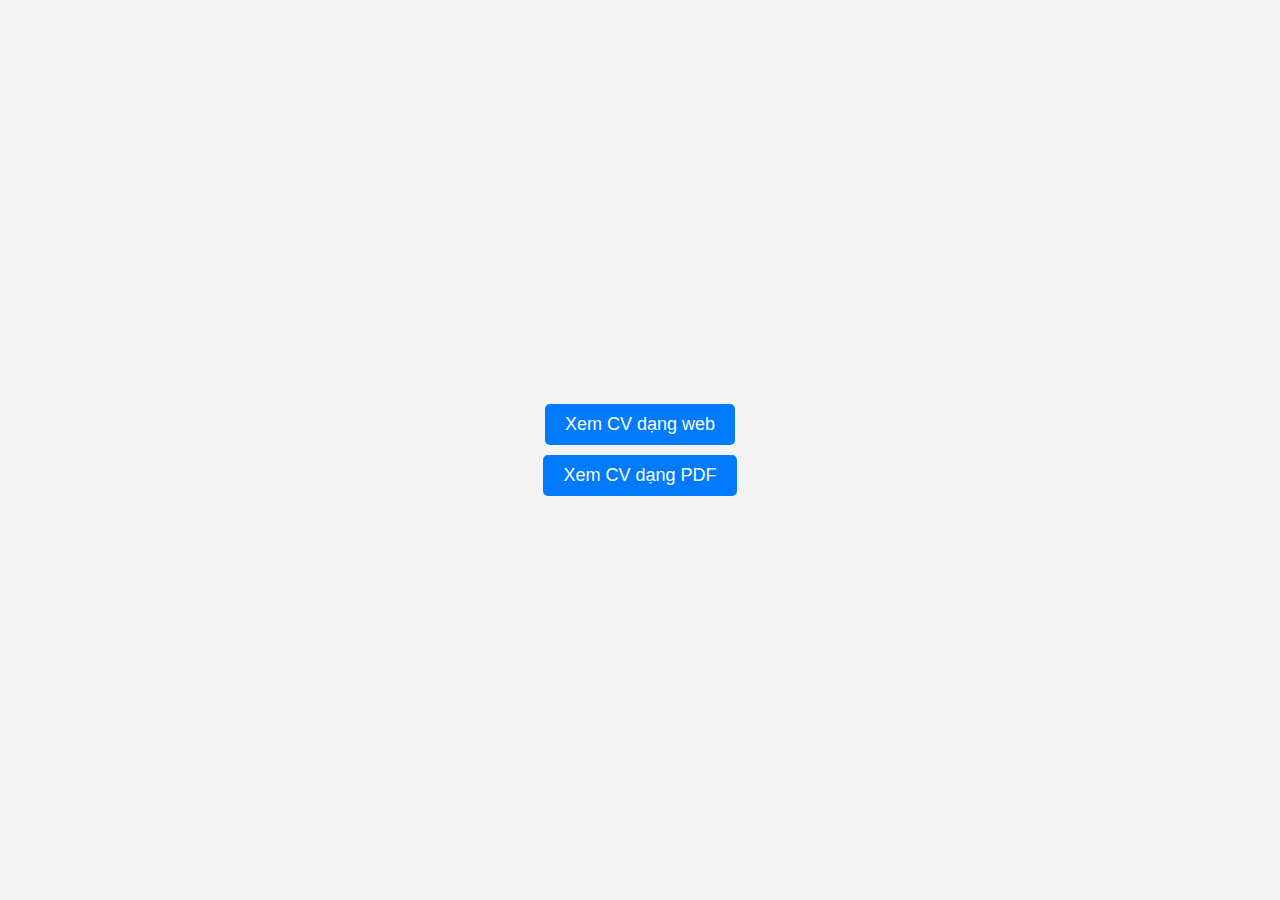
<file: index.html>
<html lang="vn"><head>
    <meta charset="UTF-8">
    <meta name="viewport" content="width=device-width, initial-scale=1.0">
    <title>CV - Phan Thế Minh Châu</title>
    <style>
        body {
            display: flex;
            justify-content: center;
            align-items: center;
            height: 100vh;
            margin: 0;
            font-family: Arial, sans-serif;
            background-color: #f4f4f4;
        }
        .button-container {
            text-align: center;
        }
        .button-container button {
            display: block;
            margin: 10px auto;
            padding: 10px 20px;
            font-size: 18px;
            color: white;
            background-color: #007BFF;
            border: none;
            border-radius: 5px;
            cursor: pointer;
            transition: background-color 0.3s;
        }
        .button-container button:hover {
            background-color: #0056b3;
        }
        .button-container button:active {
            background-color: #004085;
        }
    </style>
</head>
<body>
    <div class="button-container">
        <button onclick="window.location.href='cv.html'">Xem CV dạng web</button>
        <button onclick="window.location.href='cv.pdf'">Xem CV dạng PDF</button>
    </div>

</body></html>
</file>
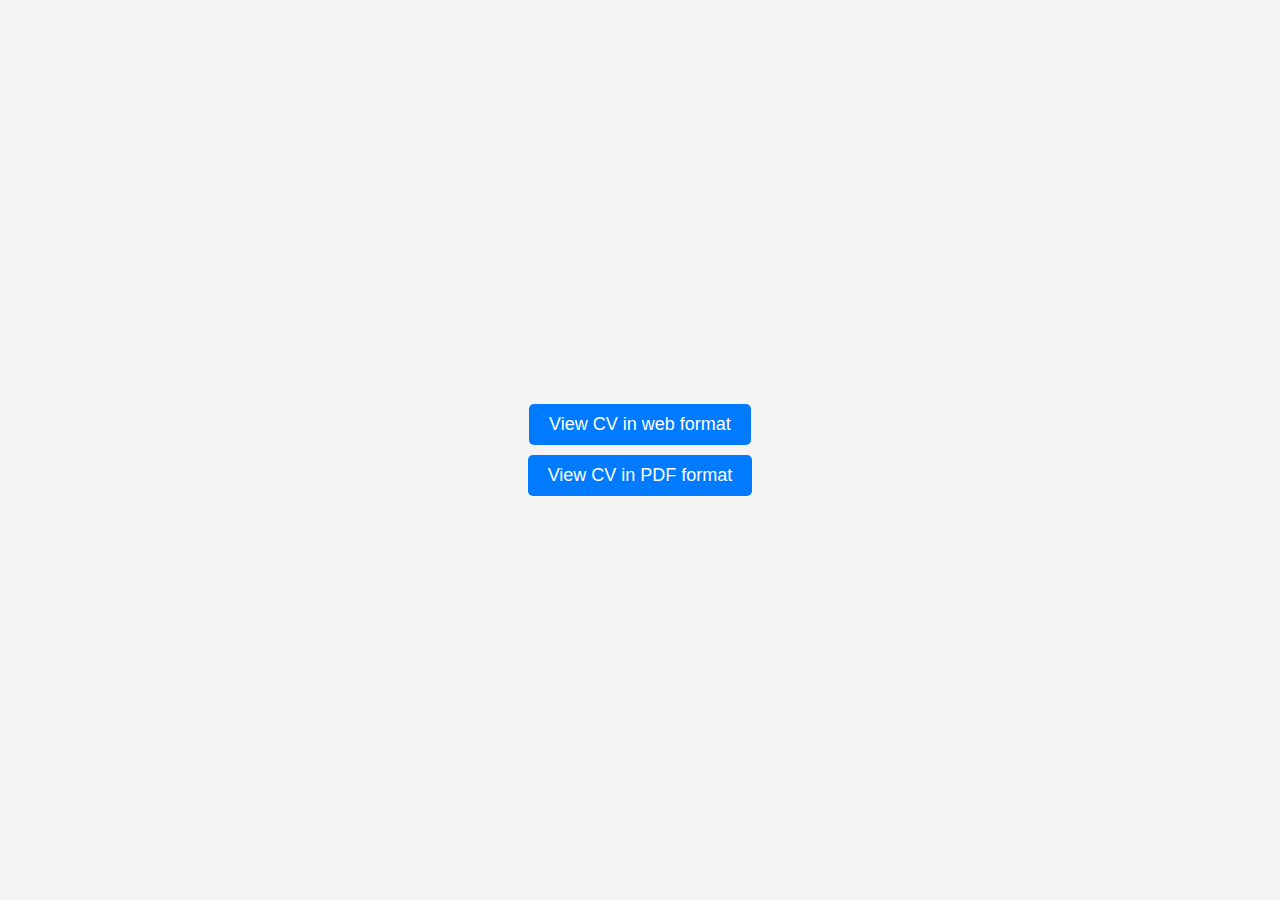
<file: en/index.html>
<html lang="vn"><head>
    <meta charset="UTF-8">
    <meta name="viewport" content="width=device-width, initial-scale=1.0">
    <title>CV - Phan Thế Minh Châu</title>
    <style>
        body {
            display: flex;
            justify-content: center;
            align-items: center;
            height: 100vh;
            margin: 0;
            font-family: Arial, sans-serif;
            background-color: #f4f4f4;
        }
        .button-container {
            text-align: center;
        }
        .button-container button {
            display: block;
            margin: 10px auto;
            padding: 10px 20px;
            font-size: 18px;
            color: white;
            background-color: #007BFF;
            border: none;
            border-radius: 5px;
            cursor: pointer;
            transition: background-color 0.3s;
        }
        .button-container button:hover {
            background-color: #0056b3;
        }
        .button-container button:active {
            background-color: #004085;
        }
    </style>
</head>
<body>
    <div class="button-container">
        <button onclick="window.location.href='cv.html'">View CV in web format</button>
        <button onclick="window.location.href='cv.pdf'">View CV in PDF format</button>
    </div>

</body></html>
</file>
